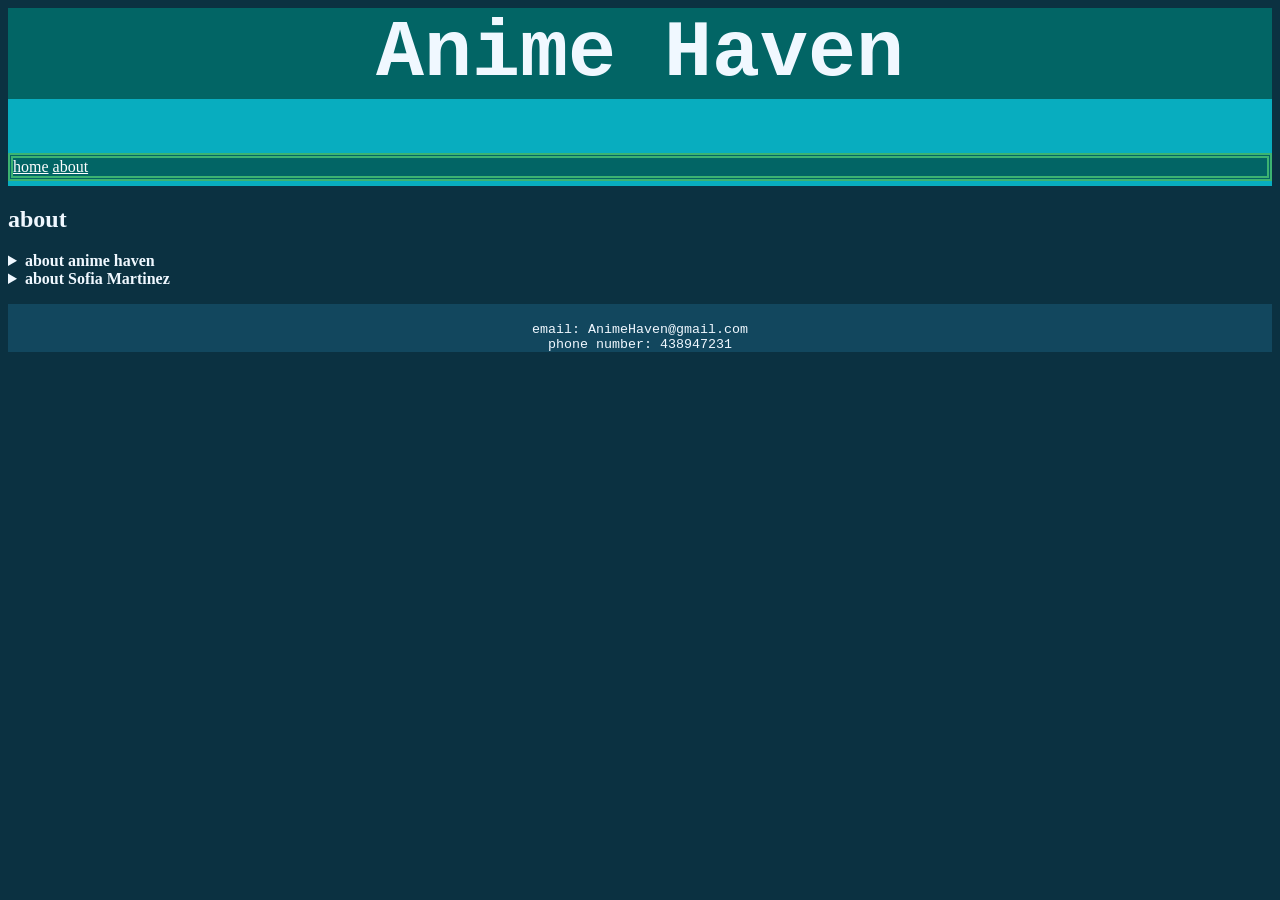
<file: about.html>
<DOCTYPE! html>
<html>
  <head>
    <title>Anime Haven About</title>
    <link rel="stylesheet" href="style.css"> 
  </head>
  <div id="title">
    <header>
      <h1>Anime Haven</h1>
    </header>
    <nav>
      <a href="index.html">home</a>
      <a href="about.html">about</a>
    </nav>
  </div>
    <body>
      <h2>about</h2>
    <details><summary><b>about anime haven</b></summary><u>anime haven is an anime shop that sells manga and anime merch.</u>
       Anime haven is a greate place for peoplr looking for the next sieres to watch or peoplr just looking to talk about there favorates.<br>
        it is all about fun and fandom. the shop is located in -----.</details>
    <details><summary><b>about Sofia Martinez</b></summary> Sofia Martinez is an anime fan and has been for years.
       her dream is to crate a people to share there opinions on anime and to create a comunityalongside her shop.</details>
  </body>
  <footer>
    <p style="text-align: center"><br><small>email: AnimeHaven@gmail.com<br>phone number: 438947231</small></p>
  </footer>
</html>
</file>
<file: style.css>
body{
    background-color:rgb(11, 49, 65);
    color:aliceblue;
        
}

h1 {
    color:aliceblue ;
    font-family:'Courier New', Courier, monospace;

}

header{
    text-align:center;
    font-size: 40px;
    font-family:'Times New Roman', Times, serif;
    color:aliceblue ;
    background-color:rgb(2, 101, 101);
}

nav{
    background-color:rgb(2, 101, 101);
    position: sticky;
    top: 0;
    border: 5px double mediumseagreen;
}

p{
    color:aliceblue;
    background-color:rgb(18, 71, 94);
    font-family:'Courier New', Courier, monospace;
}

#title{
    position:static;
    background-color: #08adbf;
    padding-bottom: 5px;
    background-image: url("https://images.unsplash.com/photo-1771226285018-a90565c798f8?q=80&w=1332&auto=format&fit=crop&ixlib=rb-4.1.0&ixid=NHwxMjA3fDA%3D");

}

a:link{
    color:rgb(254, 254, 254);

}

a:visited{
    color:rgb(255, 255, 255);

}

@media (max-width: 480px) {

  .container {
    width: min(100% - 1.25rem, 1100px);
    padding: 1.25rem 0;
  }

@media screen and (min-width: 481px) and (max-width: 1024px) {

    header {
        font-size: 32px;
    }

    nav {
        padding: 15px;
    }

    nav a {
        padding: 10px 25px;
        font-size: 18px;
    }

    #popular img {
        width: 45%;
        height: 200px;
        object-fit: cover;
        margin: 10px;
    }

    #popular p {
        font-size: 22px;
    }


@media only screen and (min-width: 1025px) {

    
}
</file>
